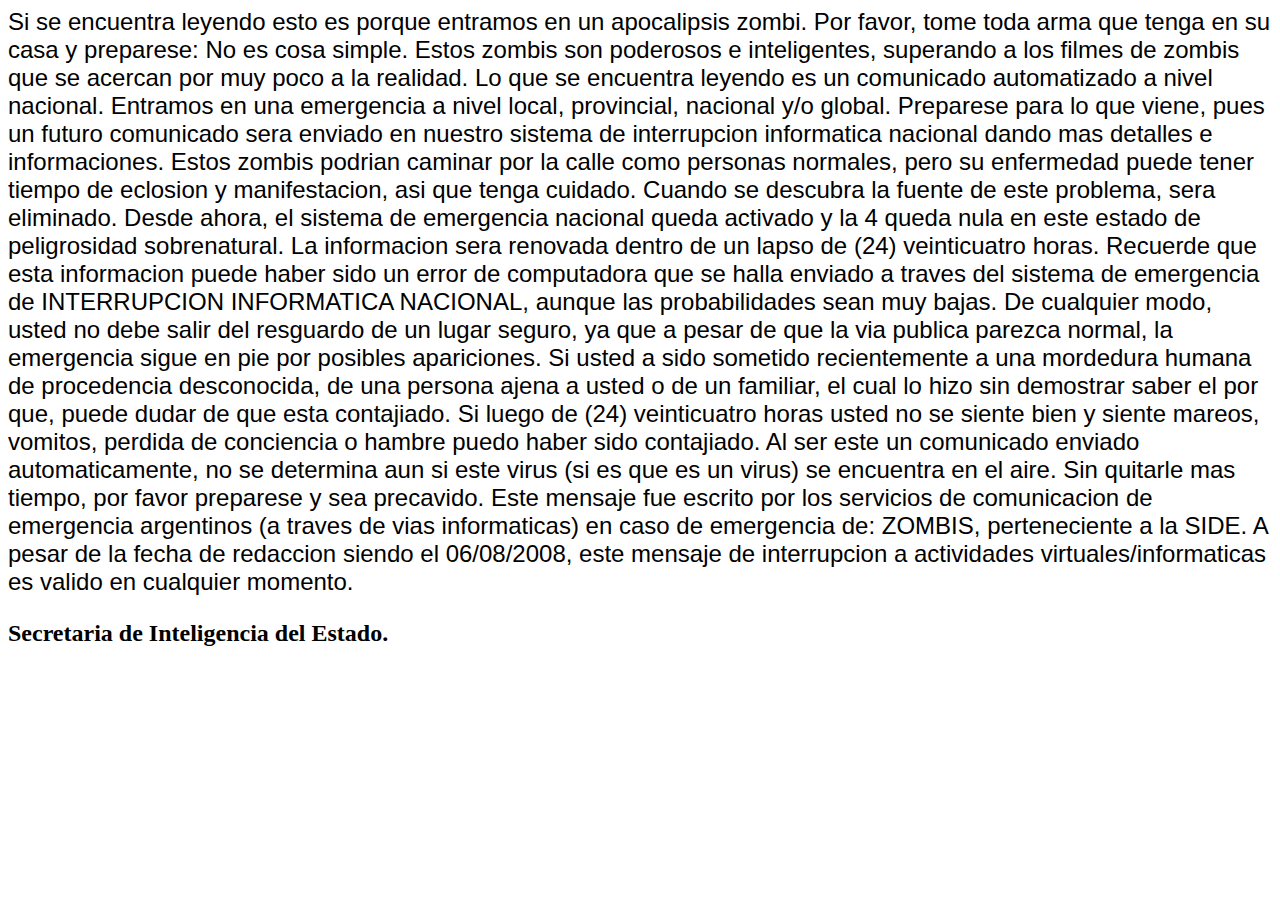
<file: index.html>
<DOCTIPE html>
<html>
<head><title>SISTEMA DE INTERRUPCION INFORMATICA NACIONAL</title>
</head>
<p style="font-family:Arial;font-size:24px;">
Si  se encuentra leyendo esto es porque entramos en un apocalipsis zombi. Por favor, tome toda arma que tenga en su casa y preparese: No es cosa simple. Estos zombis son poderosos e inteligentes, superando a los filmes de zombis que se acercan por muy poco a la realidad.
Lo que se encuentra leyendo es un comunicado automatizado a nivel nacional. Entramos en una emergencia a nivel local, provincial, nacional y/o  global. Preparese para lo que viene, pues un futuro comunicado sera enviado en nuestro sistema de interrupcion informatica nacional dando mas detalles e informaciones. Estos zombis podrian caminar por la calle como personas normales, pero su enfermedad puede tener tiempo de eclosion y manifestacion, asi que tenga cuidado. Cuando se descubra la fuente de este problema, sera eliminado. Desde ahora, el sistema de emergencia nacional queda activado y la 4 queda nula en este estado de peligrosidad sobrenatural. La informacion sera renovada dentro de un lapso de (24) veinticuatro horas. Recuerde que esta informacion puede haber sido un error de computadora que se halla enviado a traves del sistema de emergencia de INTERRUPCION INFORMATICA NACIONAL, aunque las probabilidades sean muy bajas. De cualquier modo, usted no debe salir del resguardo de un lugar seguro, ya que a pesar de que la via publica parezca normal, la emergencia sigue en pie por posibles apariciones.
Si usted a sido sometido recientemente a una mordedura humana de procedencia desconocida, de una persona ajena a usted o de un familiar, el cual lo hizo sin demostrar saber el por que, puede dudar de que esta contajiado. Si luego de (24) veinticuatro horas usted no se siente bien y siente mareos, vomitos, perdida de conciencia o hambre puedo haber sido contajiado. Al ser este un comunicado enviado automaticamente, no se determina aun si este virus (si es que es un virus) se encuentra en el aire.  
Sin quitarle mas tiempo, por favor preparese y sea precavido.  Este mensaje fue escrito por los servicios de comunicacion de emergencia argentinos (a traves de vias informaticas) en caso de emergencia de: ZOMBIS, perteneciente a la SIDE. A pesar de la fecha de redaccion siendo el 06/08/2008, este mensaje de interrupcion a actividades virtuales/informaticas es valido en cualquier momento.</p>
<h2 >Secretaria de Inteligencia del Estado.</h2>
</body>
</html>
</file>
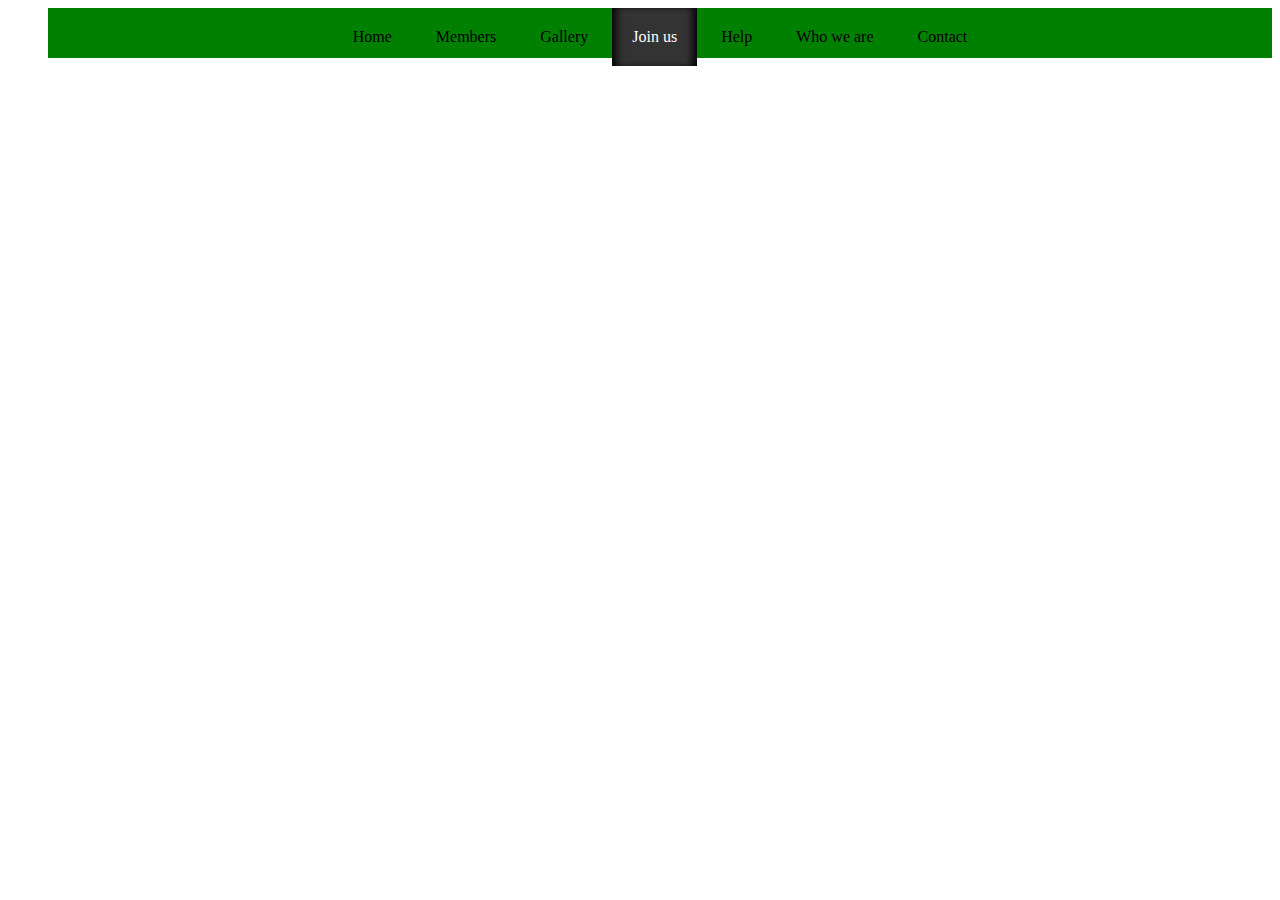
<file: apply.html>
<html>
<head>
<center>
<title>Yo-ve team | Apply!</title>
        <link type="text/css" rel="stylesheet" href="stylesheet.css"/>
</head>
<body>
<ul>
    <header id="header">

    <ul>
        <li>Home</li>
        <li>Members</li>
        <li>Gallery</li>
        <li class="current">Join us</li>
        <li>Help</li>
        <li>Who we are</li>
        <li>Contact</li>
    </ul>
</body>
</html>
</file>
<file: stylesheet.css>
#header {
margin:0;
width:100%;
height:50px;
background: green;
}


#header ul {
margin:0;
padding:0;
font-family:roboto;
width:900px;
margin-left:auto;
margin-right:auto;
font-weight:300;
}


#header ul li {
margin:0;
padding:0;
list-style:none;
position:relative;
padding:20px 20px 20px 20px;
display:inline-block;
transition:background 0.5s, color 0.5s, box-shadow 0.5s;
-webkit-transition:background 0.5s, color 0.5s, box-shadow 0.5s;
}


#header ul li:hover, #header ul li.current {
cursor:pointer;
background:#333;
color:#fff;
box-shadow: inset 8px 0 8px -4px #000, inset -8px 0 8px -4px #000;
}
</file>
